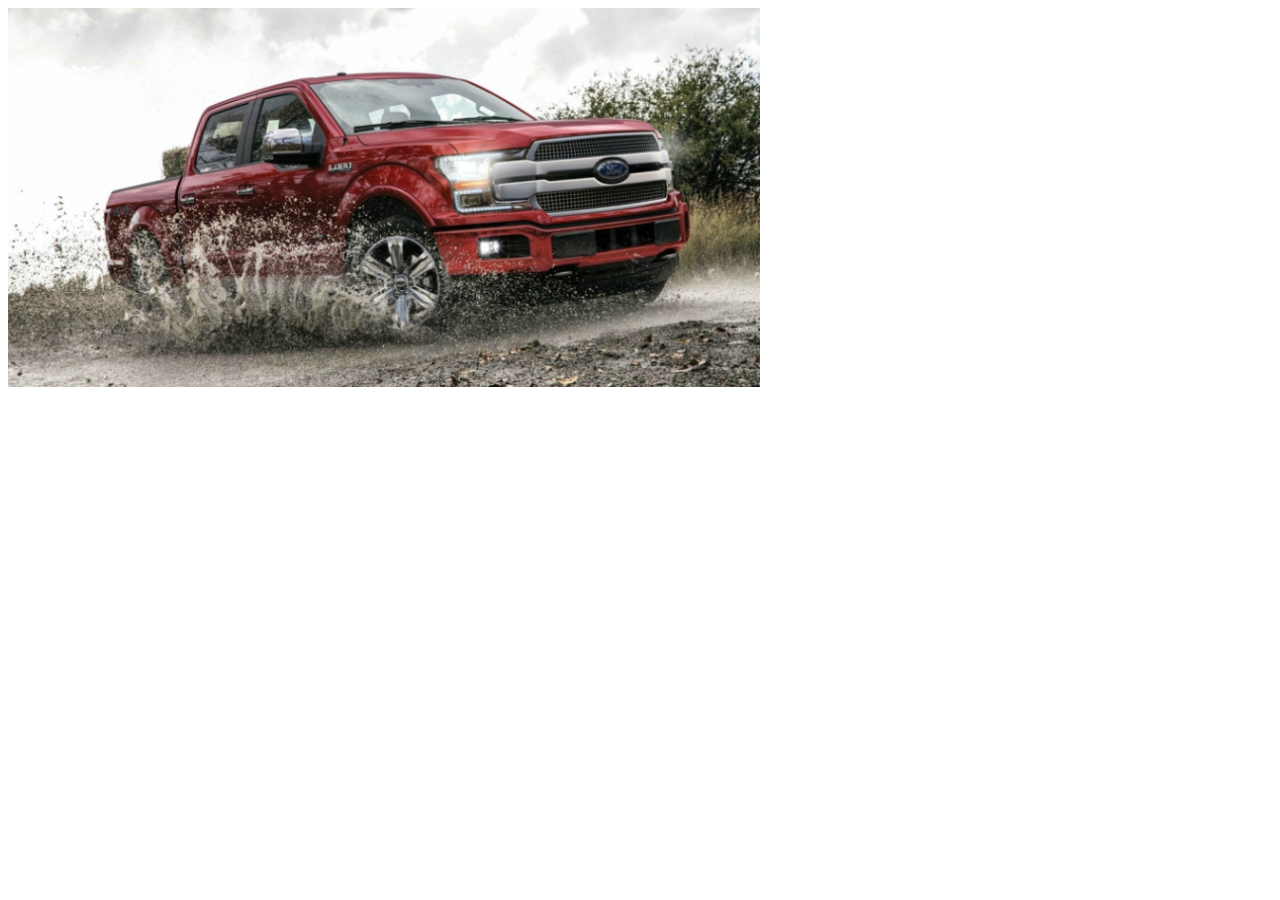
<file: picture.html>
<!DOCTYPE html>
<html>
<head>
	<title>Picture</title>
</head>
<body>
 <picture>
 	<source media="(min-width: 650px)" srcset="image/ford-lobo-2018.jpg">
 		<source media="(min-width: 465px)" srcset="image/mustang-2018.jpg">
 			<img src="image/fiesta-2017.jpg" alt="fiesta">
 </picture>
</body>
</html>
</file>
